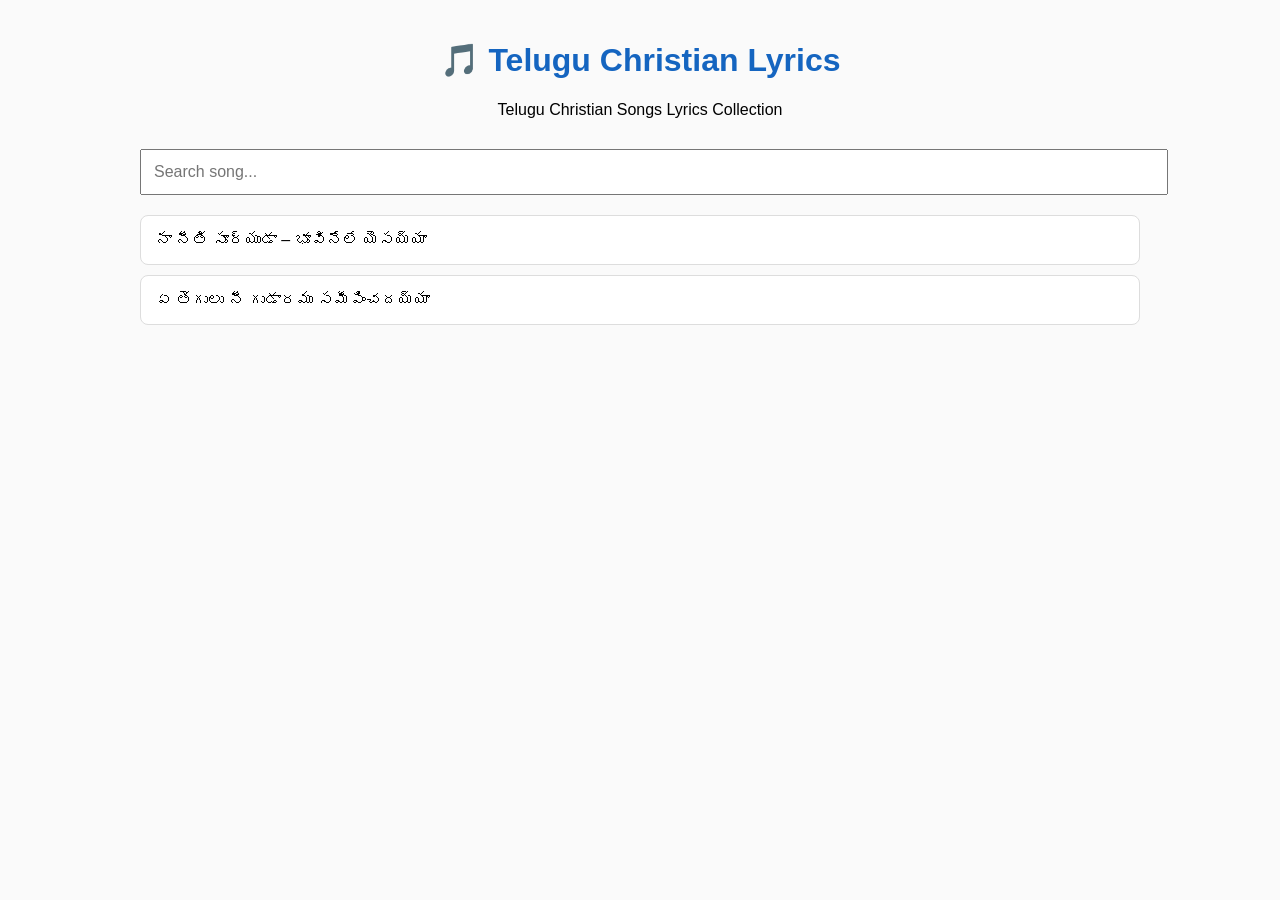
<file: index.html>
<!DOCTYPE html>
<html lang="te">
<head>
    <meta charset="UTF-8">
    <meta name="viewport" content="width=device-width, initial-scale=1.0">
    <title>Telugu Christian Lyrics</title>
    <link rel="stylesheet" href="styles.css">
</head>
<body>

<header>
    <h1>🎵 Telugu Christian Lyrics</h1>
    <p>Telugu Christian Songs Lyrics Collection</p>
</header>

<input
    type="text"
    id="search"
    placeholder="Search song..."
    onkeyup="searchSongs()"
/>

<div id="songList">

    <a class="song-card" href="songs/neethi-sooryuda.html">
        నా నీతి సూర్యుడా – భూవినేలే యెసయ్యా
    </a>

    <a class="song-card" href="songs/e-tegulu-nee-gudaramu.html">
        ఏ తెగులు నీ గుడారము సమీపించదయ్యా
    </a>

</div>

<script>
function searchSongs() {
    let input = document.getElementById("search").value.toLowerCase();
    let songs = document.getElementsByClassName("song-card");

    for (let i = 0; i < songs.length; i++) {
        let txt = songs[i].innerText.toLowerCase();

        if (txt.includes(input)) {
            songs[i].style.display = "block";
        } else {
            songs[i].style.display = "none";
        }
    }
}
</script>

</body>
</html>
</file>
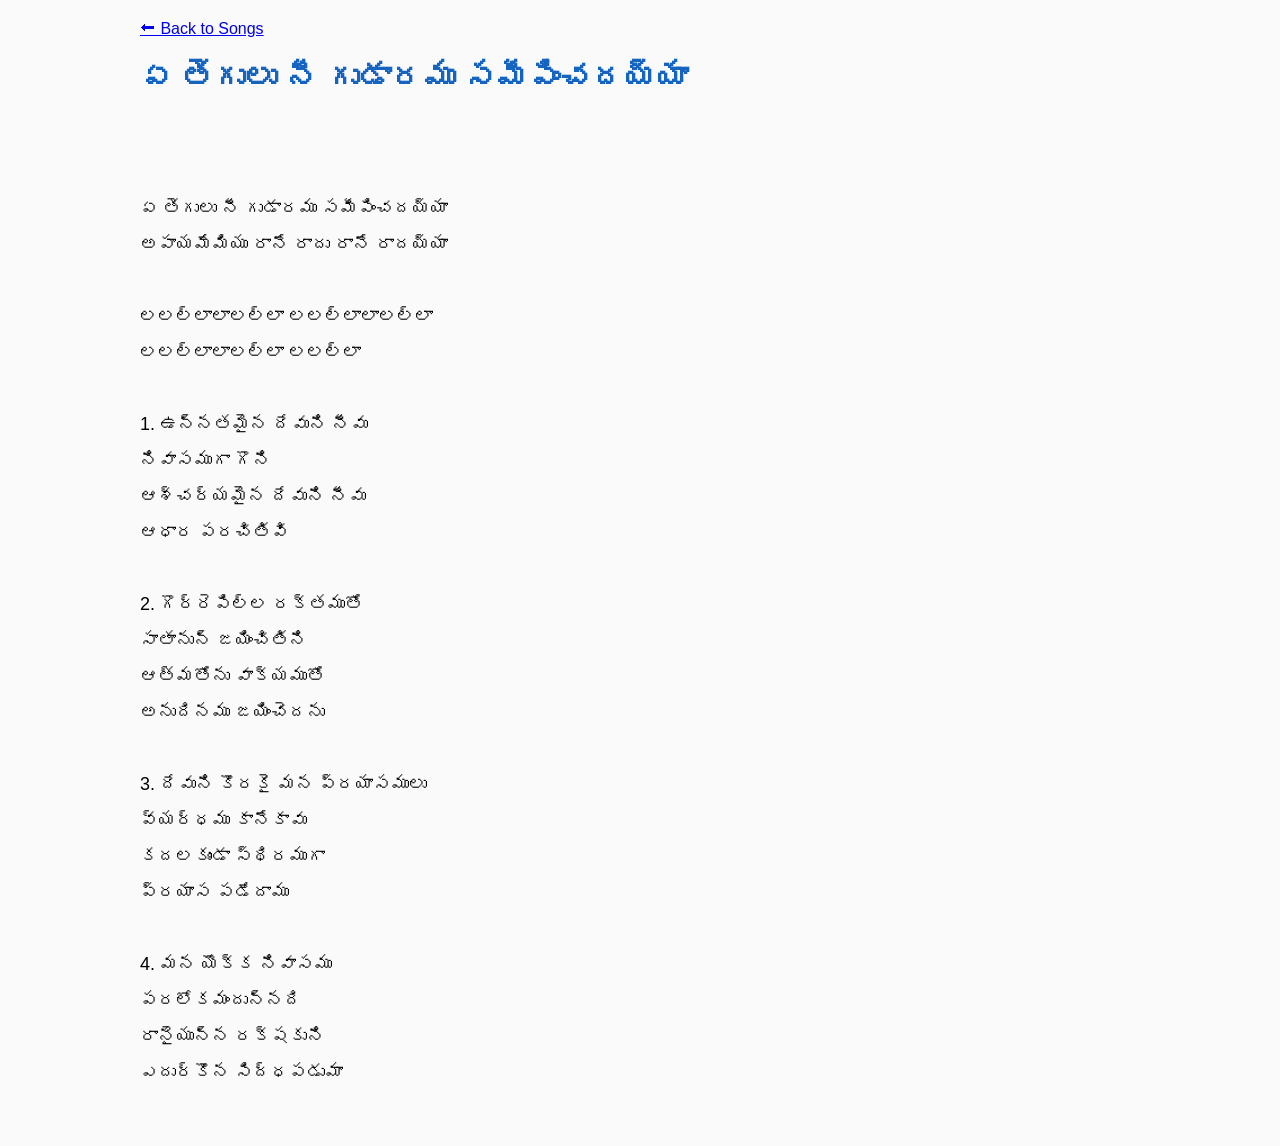
<file: songs/e-tegulu-nee-gudaramu.html>
<!DOCTYPE html>
<html lang="te">
<head>
    <meta charset="UTF-8">
    <meta name="viewport" content="width=device-width, initial-scale=1.0">
    <title>ఏ తెగులు నీ గుడారము సమీపించదయ్యా</title>
    <link rel="stylesheet" href="../styles.css">
</head>
<body>

<a href="../index.html">⬅ Back to Songs</a>

<h1>ఏ తెగులు నీ గుడారము సమీపించదయ్యా</h1>

<div class="song-lyrics">

ఏ తెగులు నీ గుడారము సమీపించదయ్యా
అపాయమేమియు రానే రాదు రానే రాదయ్యా

లలల్లాలాలల్లా లలల్లాలాలల్లా
లలల్లాలాలల్లా లలల్లా

1. ఉన్నతమైన దేవుని నీవు
నివాసముగా గొని
ఆశ్చర్యమైన దేవుని నీవు
ఆధార పరచితివి

2. గొర్రెపిల్ల రక్తముతో
సాతానున్ జయించితిని
ఆత్మతోను వాక్యముతో
అనుదినము జయించెదను

3. దేవుని కొరకై మన ప్రయాసములు
వ్యర్ధము కానేకావు
కదలకుండా స్థిరముగా
ప్రయాస పడేదాము

4. మన యొక్క నివాసము
పరలోకమందున్నది
రానైయున్న రక్షకుని
ఎదుర్కొన సిద్ధపడుమా

</div>

</body>
</html>
</file>
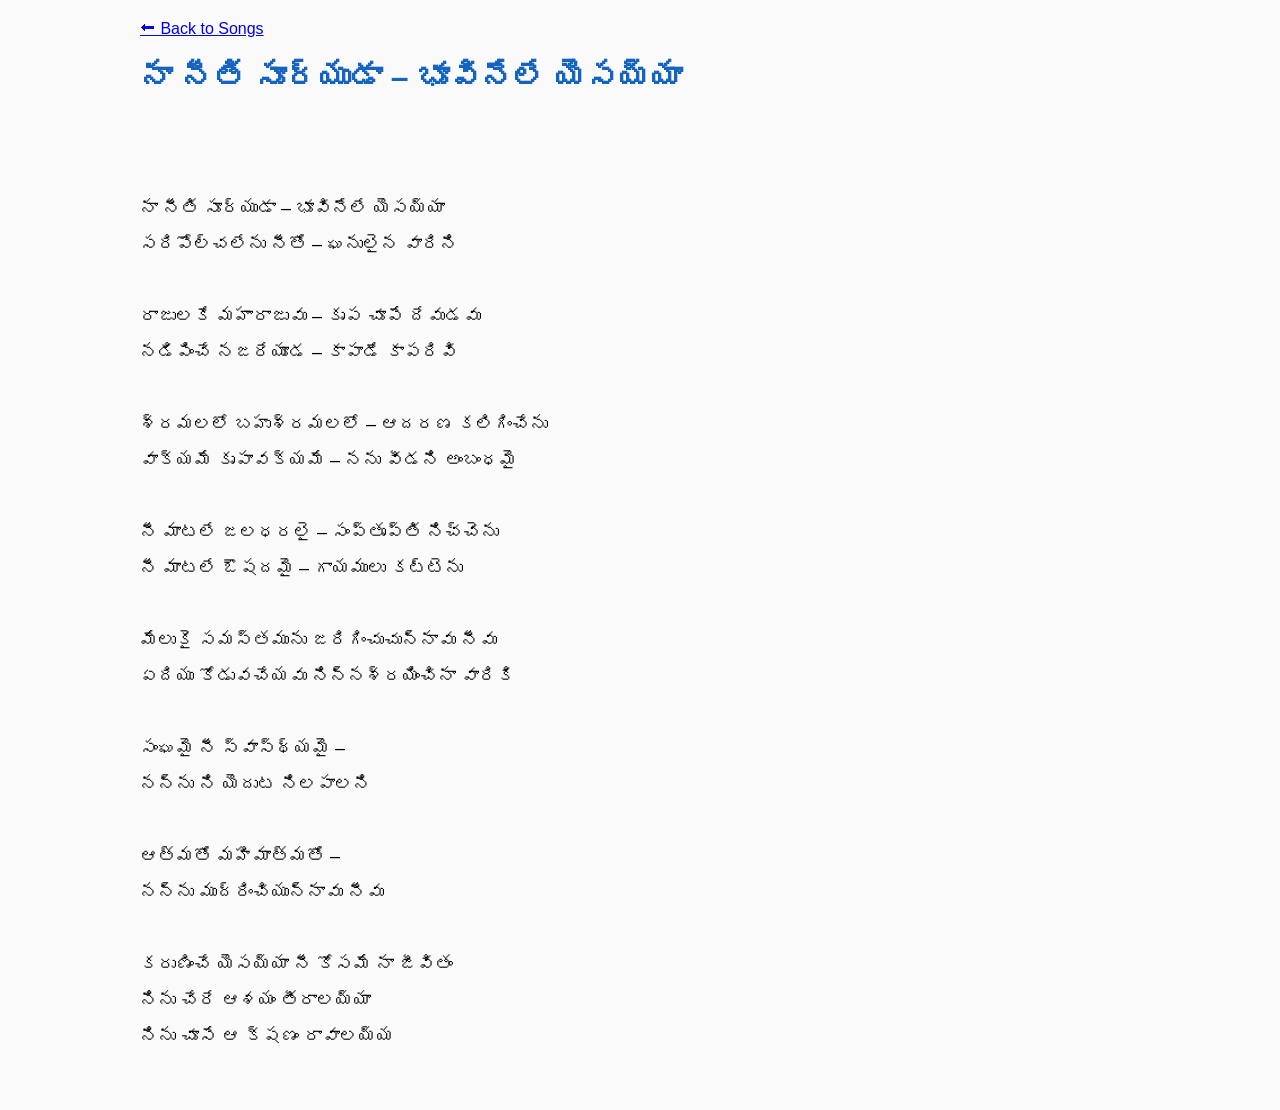
<file: songs/neethi-sooryuda.html>
<!DOCTYPE html>
<html lang="te">
<head>
    <meta charset="UTF-8">
    <meta name="viewport" content="width=device-width, initial-scale=1.0">
    <title>నా నీతి సూర్యుడా</title>
    <link rel="stylesheet" href="../styles.css">
</head>
<body>

<a href="../index.html">⬅ Back to Songs</a>

<h1>నా నీతి సూర్యుడా – భూవినేలే యెసయ్యా</h1>

<div class="song-lyrics">

నా నీతి సూర్యుడా – భూవినేలే యెసయ్యా
సరిపోల్చలేను నీతో – ఘనులైన వారిని

రాజులకే మహారాజువు – కృప చూపే దేవుడవు
నడిపించే నజరేయూడ – కాపాడే కాపరివి

శ్రమలలో బహుశ్రమలలో – ఆదరణ కలిగించేను
వాక్యమే కృపావక్యమే – నను వీడని అంబంధమై

నీ మాటలే జలధరలై – సంప్తృప్తి నిచ్చెను
నీ మాటలే ఔషదమై – గాయములు కట్టెను

మేలుకై సమస్తమును జరిగించుచున్నావు నీవు
ఏదియు కోడువచేయవు నిన్నశ్రయించినా వారికి

సంఘమై నీ స్వాస్థ్యమై –
నన్ను ని యెదుట నిలపాలని

ఆత్మతో మహిమాత్మతో –
నన్ను ముద్రించియున్నావు నీవు

కరుణించే యెసయ్యా నీ కోసమే నా జీవితం
నిను చేరే ఆశయం తీరాలయ్యా
నిను చూసే ఆ క్షణం రావాలయ్య

</div>

</body>
</html>
</file>
<file: styles.css>
body {
    font-family: Arial, sans-serif;
    max-width: 1000px;
    margin: auto;
    padding: 20px;
    background: #fafafa;
}

header {
    text-align: center;
    margin-bottom: 30px;
}

h1 {
    color: #1565c0;
}

input {
    width: 100%;
    padding: 12px;
    font-size: 16px;
    margin-bottom: 20px;
}

.song-card {
    display: block;
    text-decoration: none;
    color: black;
    background: white;
    padding: 15px;
    margin-bottom: 10px;
    border-radius: 8px;
    border: 1px solid #ddd;
}

.song-card:hover {
    background: #f2f2f2;
}

.song-lyrics {
    white-space: pre-wrap;
    line-height: 2;
    font-size: 18px;
}
</file>
